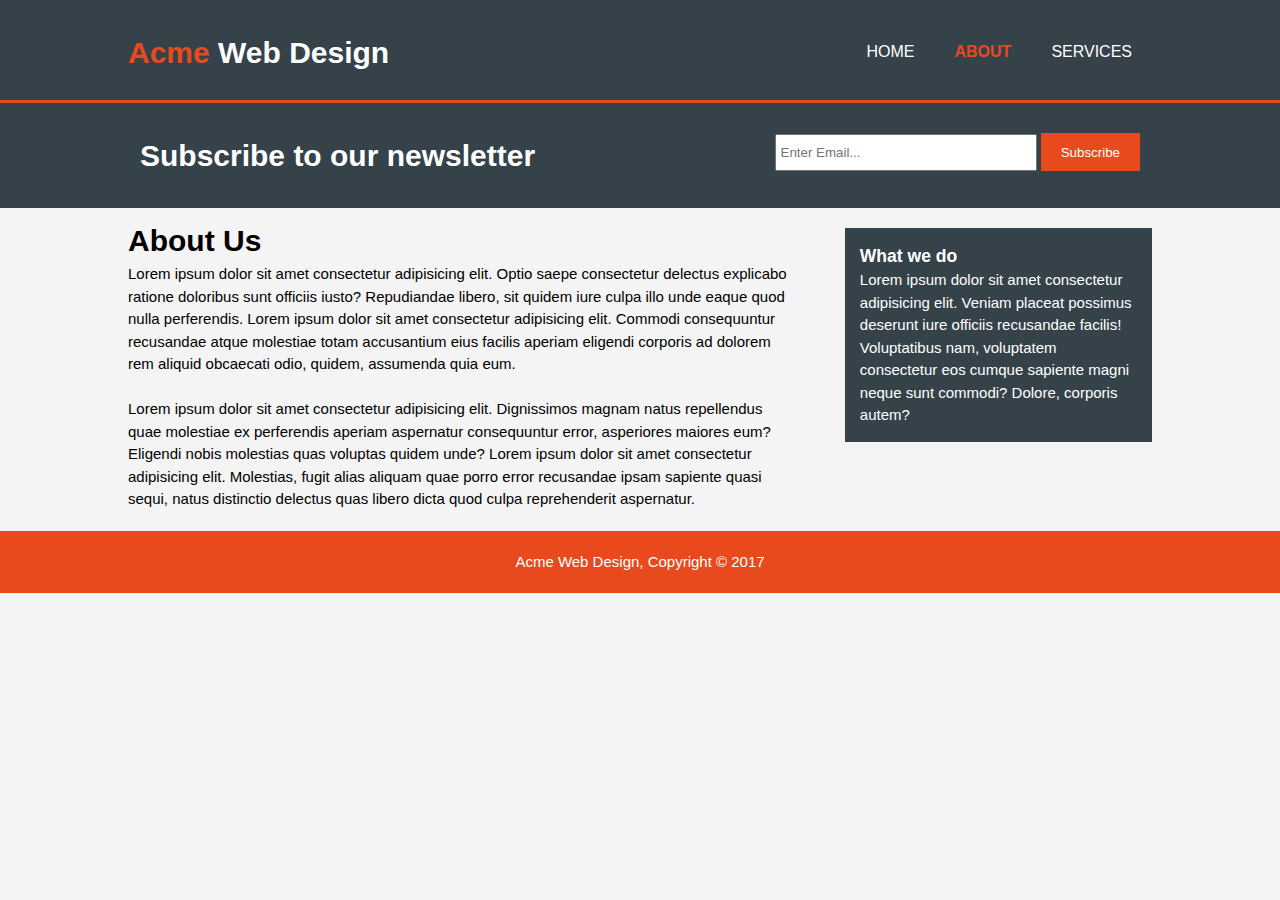
<file: about.html>
<!DOCTYPE html>
<html lang="en">
<head>
    <meta charset="UTF-8">
    <meta name="viewport" content="width=device-width, initial-scale=1.0">
    <meta name="Author" content="Kiiru Kamenju">
    <title>Acme Web Design | About</title>
    <link rel="stylesheet" href="css/style.css">
</head>
<body>


    <header>
        <div class="container">
            <div id="branding">
                <h1><span class="highlight">Acme</span> Web Design</h1>                
            </div>
            <nav>
                <ul>
                    <li><a href="index.html">Home</a></li>
                    <li class="current"><a href="about.html">About</a></li>
                    <li><a href="service.html">Services</a></li>
                </ul>
            </nav>
        </div> <!--Container end-->
    </header>



    <section id="newsletter">
        <div class="container">
            <h1>Subscribe to our newsletter</h1>
            <form action="">
                <input type="email" placeholder="Enter Email...">
                <button type="submit" class="button_1">Subscribe</button>
            </form>
        </div>
    </section>

    
    <section id="main">
        <div class="container">
            <article id="main-col">
                <h1 class="page-title">About Us</h1>
                <p>Lorem ipsum dolor sit amet consectetur adipisicing elit. Optio saepe consectetur delectus explicabo ratione doloribus sunt officiis iusto? Repudiandae libero, sit quidem iure culpa illo unde eaque quod nulla perferendis. Lorem ipsum dolor sit amet consectetur adipisicing elit. Commodi consequuntur recusandae atque molestiae totam accusantium eius facilis aperiam eligendi corporis ad dolorem rem aliquid obcaecati odio, quidem, assumenda quia eum.</p>
                <br/>
                <p>Lorem ipsum dolor sit amet consectetur adipisicing elit. Dignissimos magnam natus repellendus quae molestiae ex perferendis aperiam aspernatur consequuntur error, asperiores maiores eum? Eligendi nobis molestias quas voluptas quidem unde? Lorem ipsum dolor sit amet consectetur adipisicing elit. Molestias, fugit alias aliquam quae porro error recusandae ipsam sapiente quasi sequi, natus distinctio delectus quas libero dicta quod culpa reprehenderit aspernatur.</p>
            </article>


            <aside id="sidebar">
                <div class="dark">
                    <h3>What we do</h3>
                    <p>Lorem ipsum dolor sit amet consectetur adipisicing elit. Veniam placeat possimus deserunt iure officiis recusandae facilis! Voluptatibus nam, voluptatem consectetur eos cumque sapiente magni neque sunt commodi? Dolore, corporis autem?</p>
                </div>
            </aside>


        </div>



    </section>


    <footer>
        <p>Acme Web Design, Copyright &copy; 2017</p>
    </footer>


</body>
</html>
</file>
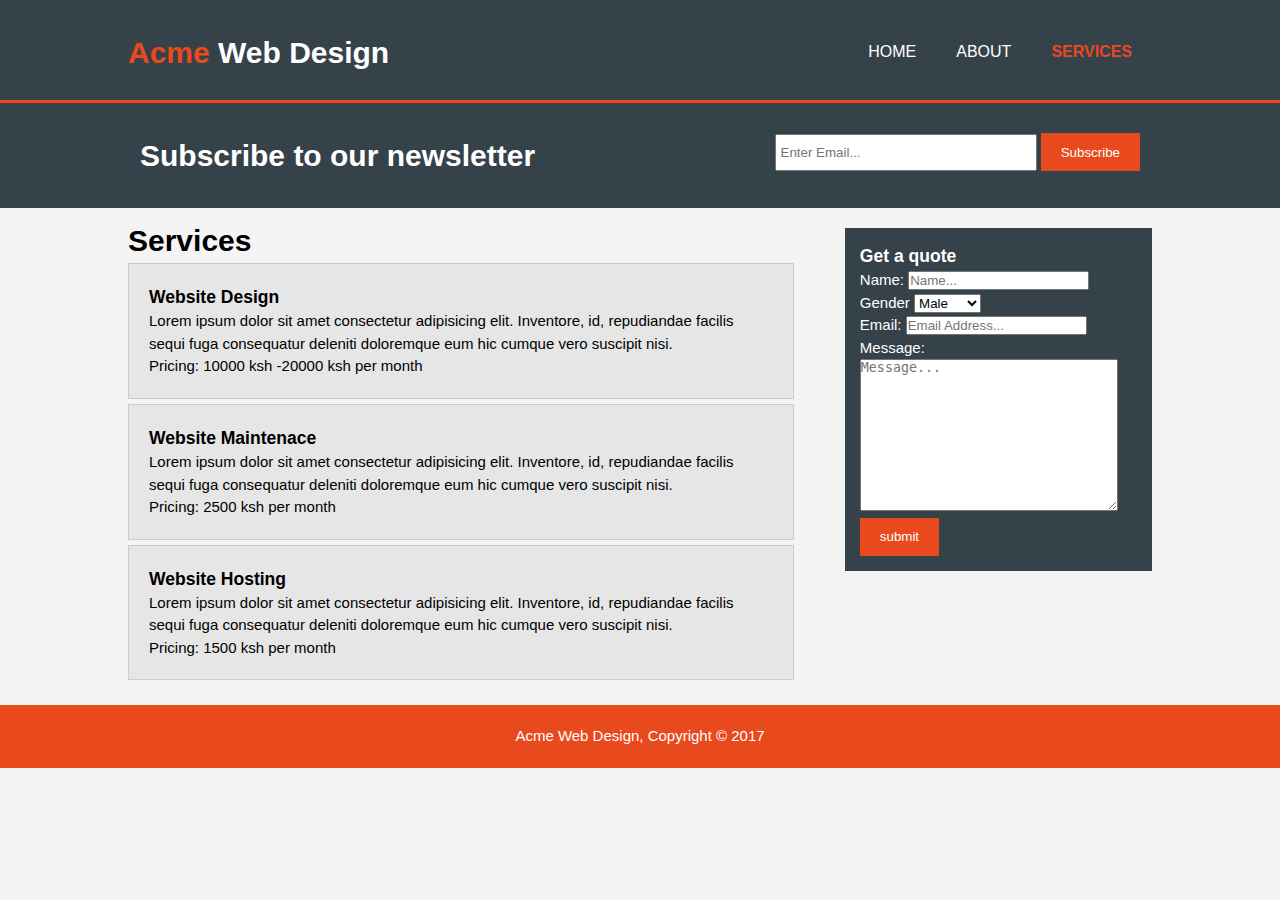
<file: service.html>
<!DOCTYPE html>
<html lang="en">
<head>
    <meta charset="UTF-8">
    <meta name="viewport" content="width=device-width, initial-scale=1.0">
    <meta name="Author" content="Kiiru Kamenju">
    <title>Acme Web Design | Services</title>
    <link rel="stylesheet" href="css/style.css">
</head>
<body>


    <header>
        <div class="container">
            <div id="branding">
                <h1><span class="highlight">Acme</span> Web Design</h1>                
            </div>
            <nav>
                <ul>
                    <li><a href="index.html">Home</a></li>
                    <li><a href="about.html">About</a></li>
                    <li class="current"><a href="service.html">Services</a></li>
                </ul>
            </nav>
        </div> <!--Container end-->
    </header>



    <section id="newsletter">
        <div class="container">
            <h1>Subscribe to our newsletter</h1>
            <form action="">
                <input type="email" placeholder="Enter Email...">
                <button type="submit" class="button_1">Subscribe</button>
            </form>
        </div>
    </section>

    
    <section id="main">
        <div class="container">
            <article id="main-col">
                <h1 class="page-title">Services</h1>
                <ul id="services">
                    <li>
                        <h3>Website Design</h3>
                        <p>Lorem ipsum dolor sit amet consectetur adipisicing elit. Inventore, id, repudiandae facilis sequi fuga consequatur deleniti doloremque eum hic cumque vero suscipit nisi.</p>
                        <p>Pricing: 10000 ksh -20000 ksh per month</p>
                    </li>
                    <li>
                        <h3>Website Maintenace</h3>
                        <p>Lorem ipsum dolor sit amet consectetur adipisicing elit. Inventore, id, repudiandae facilis sequi fuga consequatur deleniti doloremque eum hic cumque vero suscipit nisi.</p>
                        <p>Pricing: 2500 ksh per month</p>
                    </li>
                    <li>
                        <h3>Website Hosting</h3>
                        <p>Lorem ipsum dolor sit amet consectetur adipisicing elit. Inventore, id, repudiandae facilis sequi fuga consequatur deleniti doloremque eum hic cumque vero suscipit nisi.</p>
                        <p>Pricing: 1500 ksh per month</p>
                    </li>
                </ul>
            </article>


            <aside id="sidebar">
                <div class="dark">
                    <h3>Get a quote</h3>
                    <div>
                        <form action="" class="quote">
                            <div class="form-group">
                                <label for="">Name: </label>
                                <input type="text" name="name" placeholder="Name...">
                            </div>
                                <label for="">Gender</label>
                                <select name="gender" id="select-list">
                                    <option value="male">Male</option>
                                    <option value="female">Female</option>
                                    <option value="other">Other</option>
                                </select>
                            <div class="form-group">
                                <label for="">Email: </label>
                                <input type="email" name="email" placeholder="Email Address...">
                            </div>
            
                            <div id="message">
                                <label for="">Message: </label>
                                <textarea name="message" id="" cols="30" rows="10" placeholder="Message..."></textarea>
                            </div>
            
                            <input class="button_1" type="submit" value="submit">
            
                        </form>
                    </div>
                </div>
            </aside>


        </div>



    </section>


    <footer>
        <p>Acme Web Design, Copyright &copy; 2017</p>
    </footer>


</body>
</html>
</file>
<file: css/style.css>
* {
    padding: 0;
    margin: 0;
}

body {
    /* this can be shortened as shown below 
    
    font-family: Arial, Helvetica, sans-serif;
    font-size: 15px;
    line-height: 1.5; */

    font: 15px/1.5 Arial,Helvetica, sans-serif, Tahoma;
    background-color: #f4f4f4;
}

/*Global*/

.container {
    width: 80%;
    margin: auto;
    overflow: hidden;
}

ul {
    margin: 0;
    padding: 0;
}

.button_1 {
    height: 38px;
    background: #e8491d;
    padding: 0 20px;
    color: #fff;
    border: 0;
}

.dark {
    padding: 15px;
    background: #35424a;
    color: #fff;
    margin: 10px 0;
}




/*Header*/

header {
    background: #35424a;
    color: #fff;
    padding-top: 30px;
    min-height: 70px;
    border-bottom: #e8491d 3px solid;

}

header a {
    color: #fff;
    text-decoration: none;
    text-transform: uppercase;
    font-size: 16px;
}


header li {
    float: left;
    display: inline;
    padding: 0 20px;
}

header #branding {
    float: left;
}

header #branding h1 {
    margin: 0;
}

header nav {
    float: right;
    margin-top: 10px;
}

header .highlight, header .current a {
    color: #e8491d;
    font-weight: bold;
}

header a:hover {
    color: #ccc;
    font-weight: bold;
}


/*Showcase*/
#showcase {
    min-height: 400px;
    background: url('../images/showcase.jpg') no-repeat 0 -100px;
    background-size: 100%;
    text-align: center;
    color: #fff;
}

#showcase h1 {
    margin: 100px 0 10px 0;
    font-size: 55px;
}

#showcase p {
    font-size: 20px;
}




/*Newsletter*/

#newsletter {
    color: #fff;
    padding: 15px;
    background: #35424a;
    
}

#newsletter h1 {
    float: left;
    margin: 15px 0;
}

#newsletter form {
    float: right;
    margin: 15px 0;
   
}

#newsletter input[type="email"] {
    padding: 4px;
    height: 25px;
    width: 250px;
}



/*Boxes*/

#boxes {
    margin-top: 20px;
}

#boxes .box {
    float: left;
    text-align: center;
    width: 30%;
    padding: 10px;
    box-sizing: border-box;
    
}

#boxes .box img {
    width: 90px;
}




/*Sidebar*/

aside#sidebar {
    float: right;
    width: 30%;
    margin-top: 10px;
}

aside#sidebar .qoute input {
    width: 80%;
    padding: 5px;
    margin-top: 20px;
}

body#main .container aside#sidebar .qoute #message textarea {
    width: 80%;
    padding: 5px;
    margin-top: 20px;
}

/*Aricle*/

article#main-col {
    float: left;
    width: 65%;
    margin-top: 10px;
}


/*Service*/

ul#services li {
    list-style: none;
    padding: 20px;
    margin-bottom: 5px;
    border: #ccc 1px solid;
    background: #e6e6e6;
}


/*Footer*/

footer {
    padding: 20px;
    margin-top: 20px;
    color: #fff;
    background: #e8491d;
    text-align: center;
}
</file>
